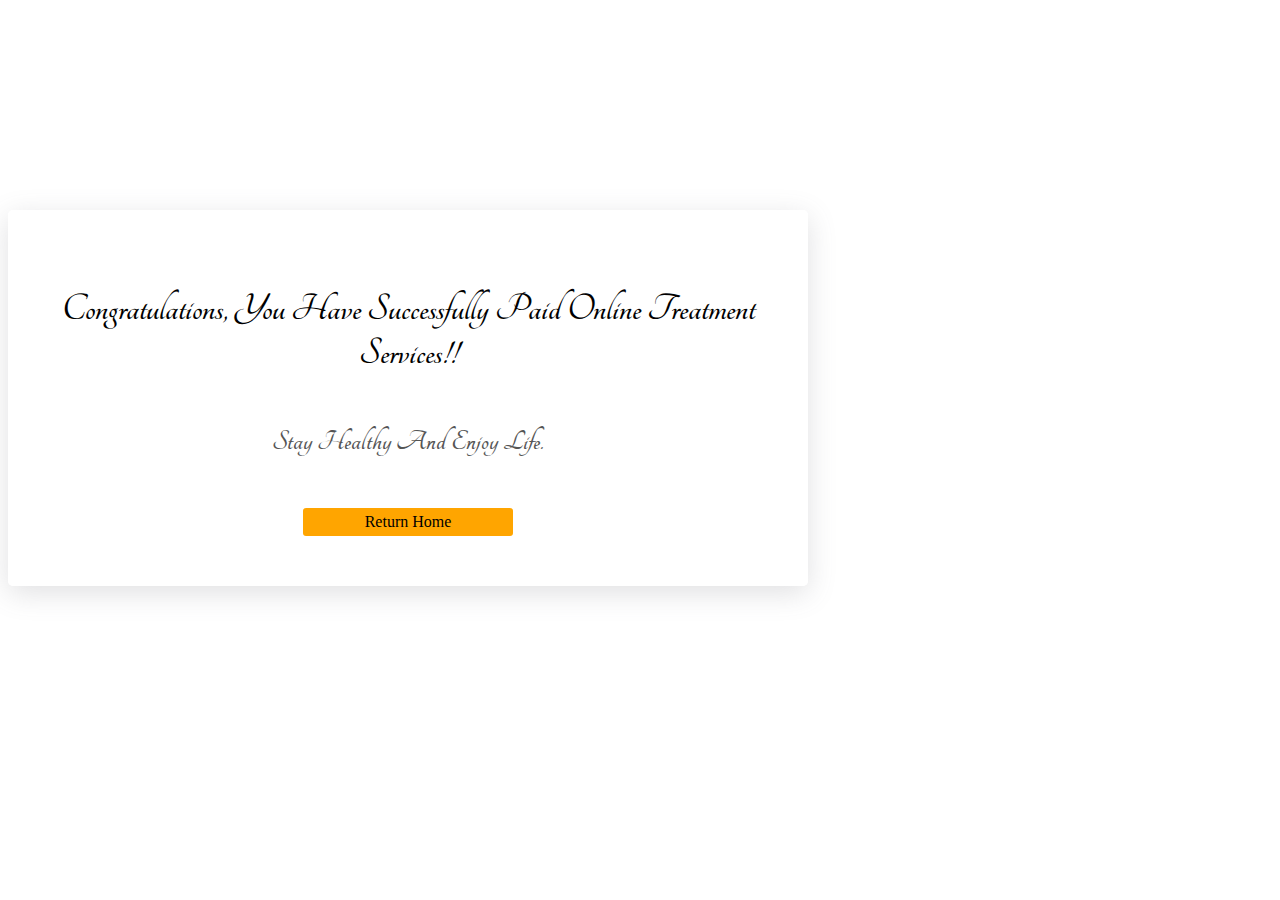
<file: pages/success.html>
<!DOCTYPE html>
<html lang="en">
  <head>
    <meta charset="UTF-8" />
    <meta http-equiv="X-UA-Compatible" content="IE=edge" />
    <meta name="viewport" content="width=device-width, initial-scale=1.0" />
    <title>Online Treatment</title>
    <link
      rel="stylesheet"
      href="https://cdn.jsdelivr.net/npm/bootstrap@4.6.1/dist/css/bootstrap.min.css"
      integrity="sha384-zCbKRCUGaJDkqS1kPbPd7TveP5iyJE0EjAuZQTgFLD2ylzuqKfdKlfG/eSrtxUkn"
      crossorigin="anonymous"
    />
    <link rel="preconnect" href="https://fonts.googleapis.com" />
    <link rel="preconnect" href="https://fonts.gstatic.com" crossorigin />
    <link
      href="https://fonts.googleapis.com/css2?family=League+Spartan:wght@100;300;400;500;600;700;800;900&family=Open+Sans:wght@300&family=Poppins:wght@300;400;500;600&family=Roboto:ital,wght@0,100;0,300;0,400;0,700;0,900;1,300;1,500&family=Tangerine:wght@400;700&display=swap"
      rel="stylesheet"
    />
    <link rel="stylesheet" href="./success.css" />
  </head>
  <body>
    <div class="container success">
      <h1>
        Congratulations, You have successfully paid Online Treatment services!!
      </h1>
      <h5>Stay healthy and enjoy life.</h5>
      <a href="./payment.html">Return Home</a>
    </div>
    <script
      src="https://cdn.jsdelivr.net/npm/jquery@3.5.1/dist/jquery.slim.min.js"
      integrity="sha384-DfXdz2htPH0lsSSs5nCTpuj/zy4C+OGpamoFVy38MVBnE+IbbVYUew+OrCXaRkfj"
      crossorigin="anonymous"
    ></script>
    <script
      src="https://cdn.jsdelivr.net/npm/popper.js@1.16.1/dist/umd/popper.min.js"
      integrity="sha384-9/reFTGAW83EW2RDu2S0VKaIzap3H66lZH81PoYlFhbGU+6BZp6G7niu735Sk7lN"
      crossorigin="anonymous"
    ></script>
    <script
      src="https://cdn.jsdelivr.net/npm/bootstrap@4.6.1/dist/js/bootstrap.min.js"
      integrity="sha384-VHvPCCyXqtD5DqJeNxl2dtTyhF78xXNXdkwX1CZeRusQfRKp+tA7hAShOK/B/fQ2"
      crossorigin="anonymous"
    ></script>
  </body>
</html>
</file>
<file: pages/success.css>
.success {
  width: 700px;
  box-shadow: rgba(100, 100, 111, 0.2) 0px 7px 29px 0px;
  border-radius: 5px;
  margin-top: 210px;
  background-color: rgba(255, 255, 255, 0.86);
  margin-bottom: 50px;
  padding: 50px;
  text-align: center;
}

.success h1 {
  text-transform: capitalize;
  font-size: 40px;
  color: #000;
  margin-bottom: 30px;
  font-family: tangerine;
}
.success h5 {
  text-transform: capitalize;
  font-size: 30px;
  margin-bottom: 50px;
  font-family: tangerine;
  color: #555;
}

.success a {
  background-color: orange;
  width: 200px;
  text-decoration: none;
  display: inline-block;
  color: #000;
  border-radius: 3px;
  padding: 5px;
}
.footer__result {
  display: block;
  color: #fff;
  text-align: center;
}
</file>
